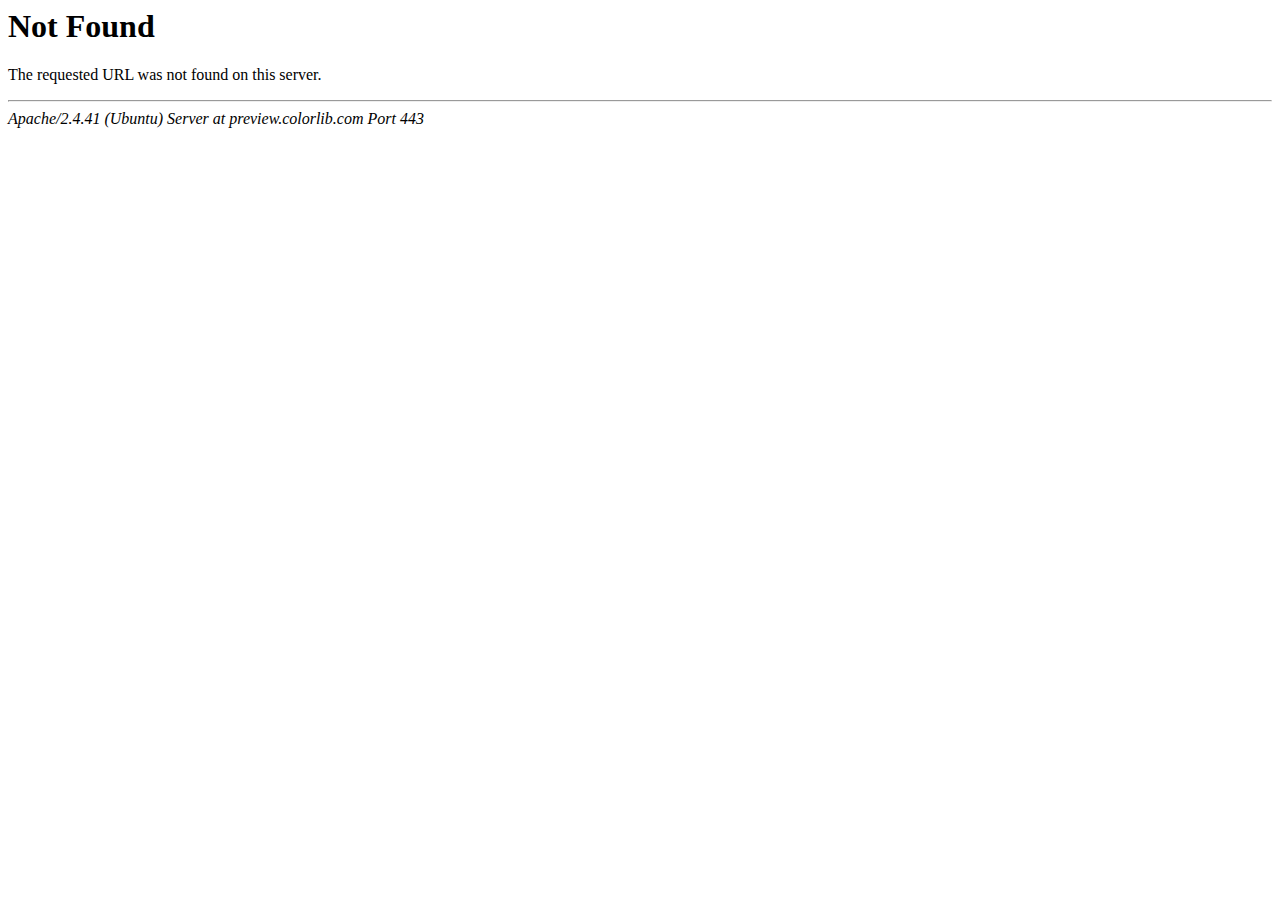
<file: static/new/css/owl.video.play.html>
<!DOCTYPE HTML PUBLIC "-//IETF//DTD HTML 2.0//EN">
<html><head>
<title>404 Not Found</title>
</head><body>
<h1>Not Found</h1>
<p>The requested URL was not found on this server.</p>
<hr>
<address>Apache/2.4.41 (Ubuntu) Server at preview.colorlib.com Port 443</address>
</body></html>
</file>
